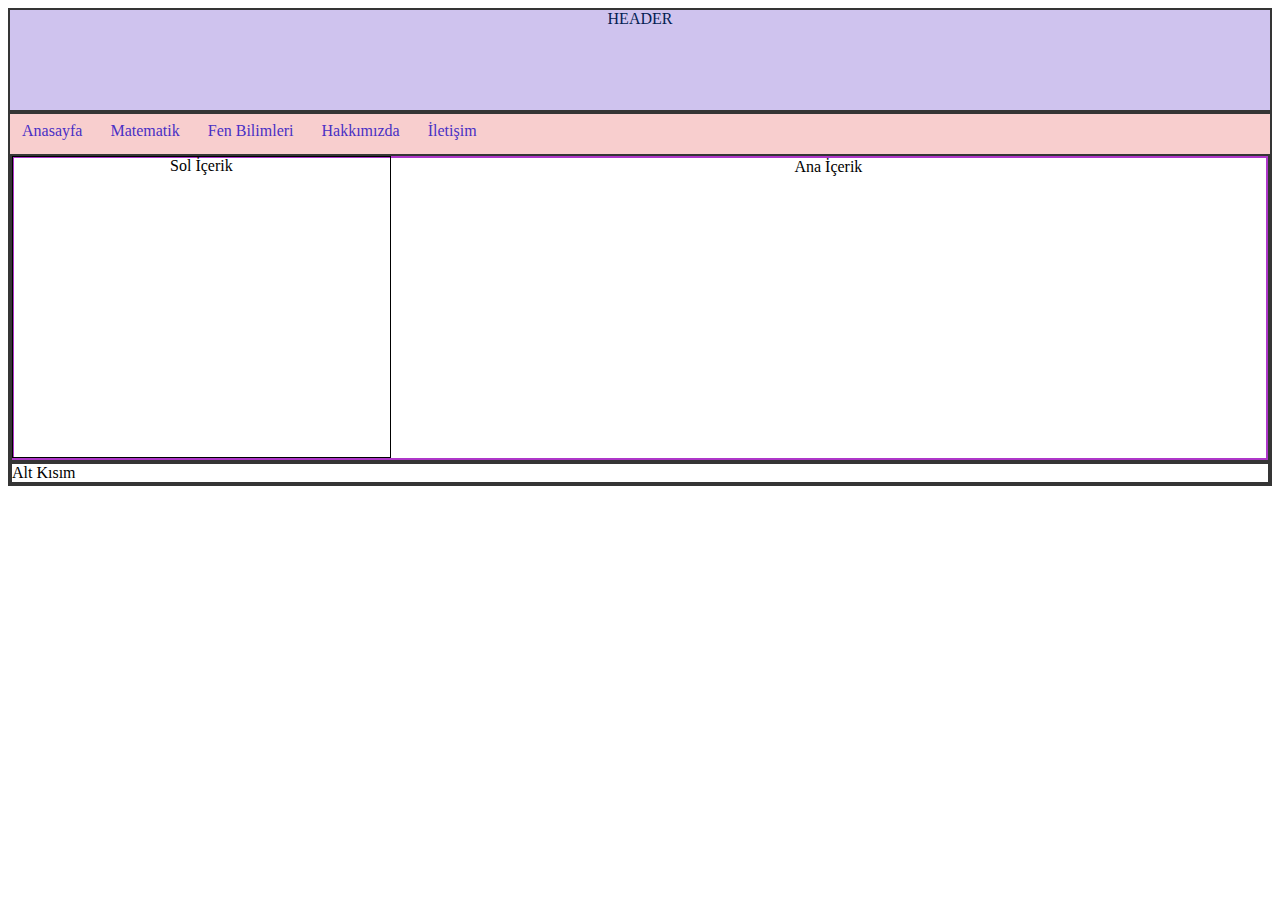
<file: index.html>
<!DOCTYPE html>
<html>

<head>
  <meta charset="utf-8">
  <meta name="viewport" content="width=device-width">
  <title> Ders İçerik </title>
  <link href="style.css" rel="stylesheet" type="text/css" />
</head>

<body>
  <div class="row">
    <div class="header">HEADER</div>
  </div>
  <div class="row">
    <div class="navbar">
      <a href="index.html" class="active">Anasayfa</a>
      <a href="math.html">Matematik</a>
      <a href="science.html">Fen Bilimleri</a>
      <a href="about.html">Hakkımızda</a>
      <a href="contact.html">İletişim</a>
    </div>
  <div class="row">
    <div class="leftside">Sol İçerik</div>
    <div class="main">Ana İçerik</div>
  </div>
  <div class="row">
    <div class="footer">
      Alt Kısım
    </div>
    
      
  <script src="script.js"></script>
</body>

</html>
</file>
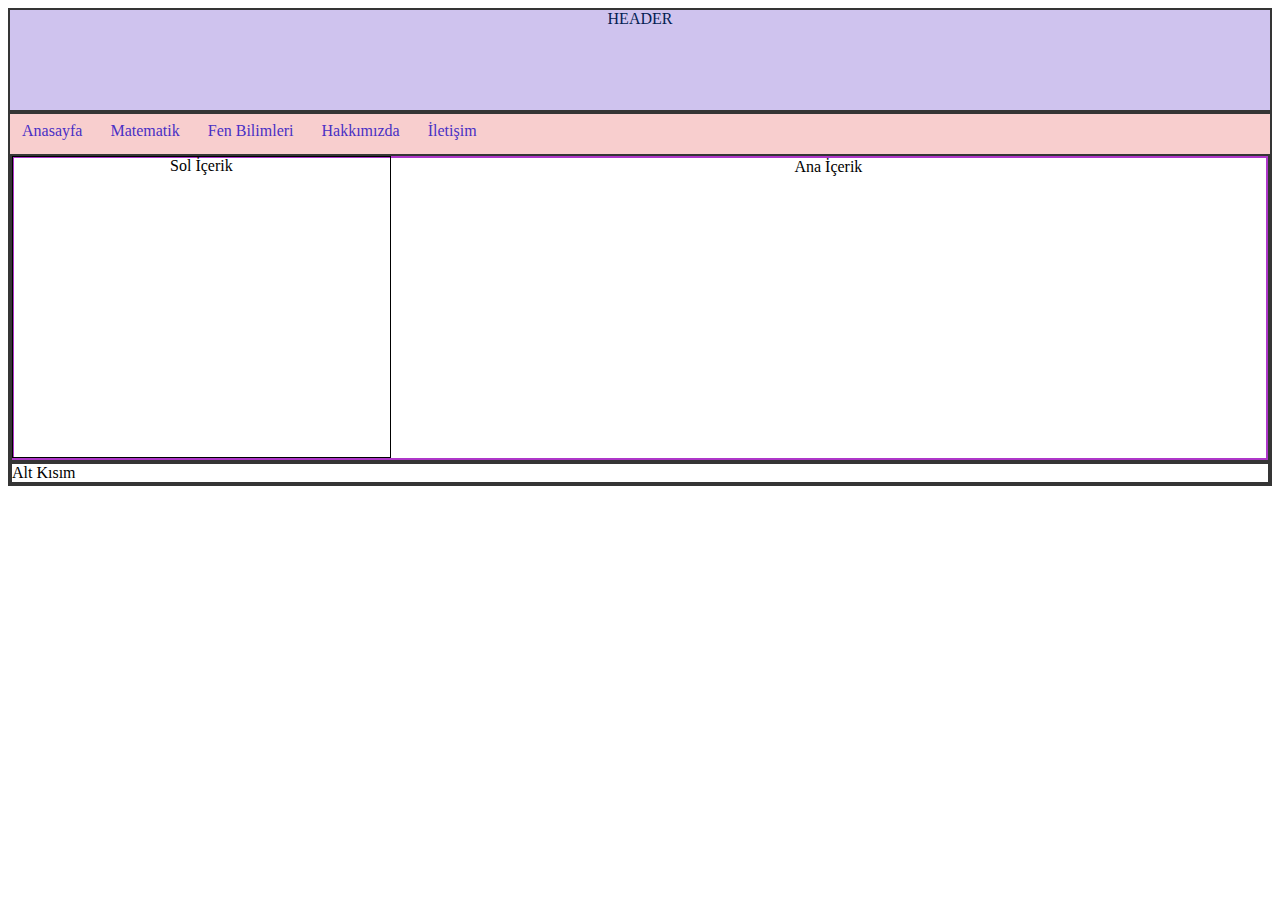
<file: about.html>
<!DOCTYPE html>
<html>

<head>
  <meta charset="utf-8">
  <meta name="viewport" content="width=device-width">
  <title> Ders İçerik </title>
  <link href="style.css" rel="stylesheet" type="text/css" />
</head>

<body>
  <div class="row">
    <div class="header">HEADER</div>
  </div>
  <div class="row">
    <div class="navbar">
      <a href="index.html">Anasayfa</a>
      <a href="math.html">Matematik</a>
      <a href="science.html">Fen Bilimleri</a>
      <a href="about.html" class="active">Hakkımızda</a>
      <a href="contact.html">İletişim</a>
    </div>
  <div class="row">
    <div class="leftside">Sol İçerik</div>
    <div class="main">Ana İçerik</div>
  </div>
  <div class="row">
    <div class="footer">
      Alt Kısım
    </div>
    
      
  <script src="script.js"></script>
</body>

</html>
</file>
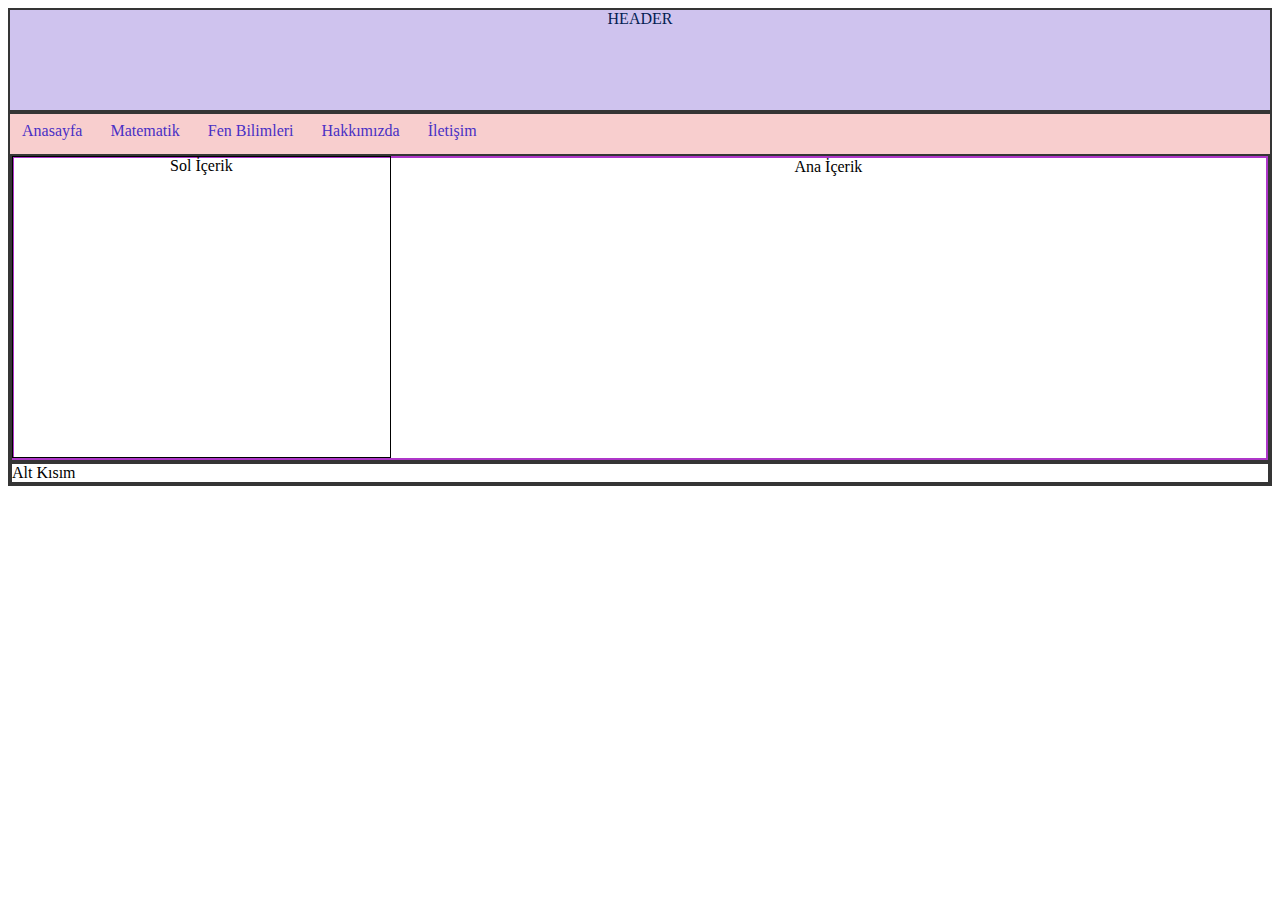
<file: contact.html>
<!DOCTYPE html>
<html>

<head>
  <meta charset="utf-8">
  <meta name="viewport" content="width=device-width">
  <title> Ders İçerik </title>
  <link href="style.css" rel="stylesheet" type="text/css" />
</head>

<body>
  <div class="row">
    <div class="header">HEADER</div>
  </div>
  <div class="row">
    <div class="navbar">
      <a href="index.html">Anasayfa</a>
      <a href="math.html">Matematik</a>
      <a href="science.html">Fen Bilimleri</a>
      <a href="about.html">Hakkımızda</a>
      <a href="contact.html" class="active">İletişim</a>
    </div>
  <div class="row">
    <div class="leftside">Sol İçerik</div>
    <div class="main">Ana İçerik</div>
  </div>
  <div class="row">
    <div class="footer">
      Alt Kısım
    </div>
    
      
  <script src="script.js"></script>
</body>

</html>
</file>
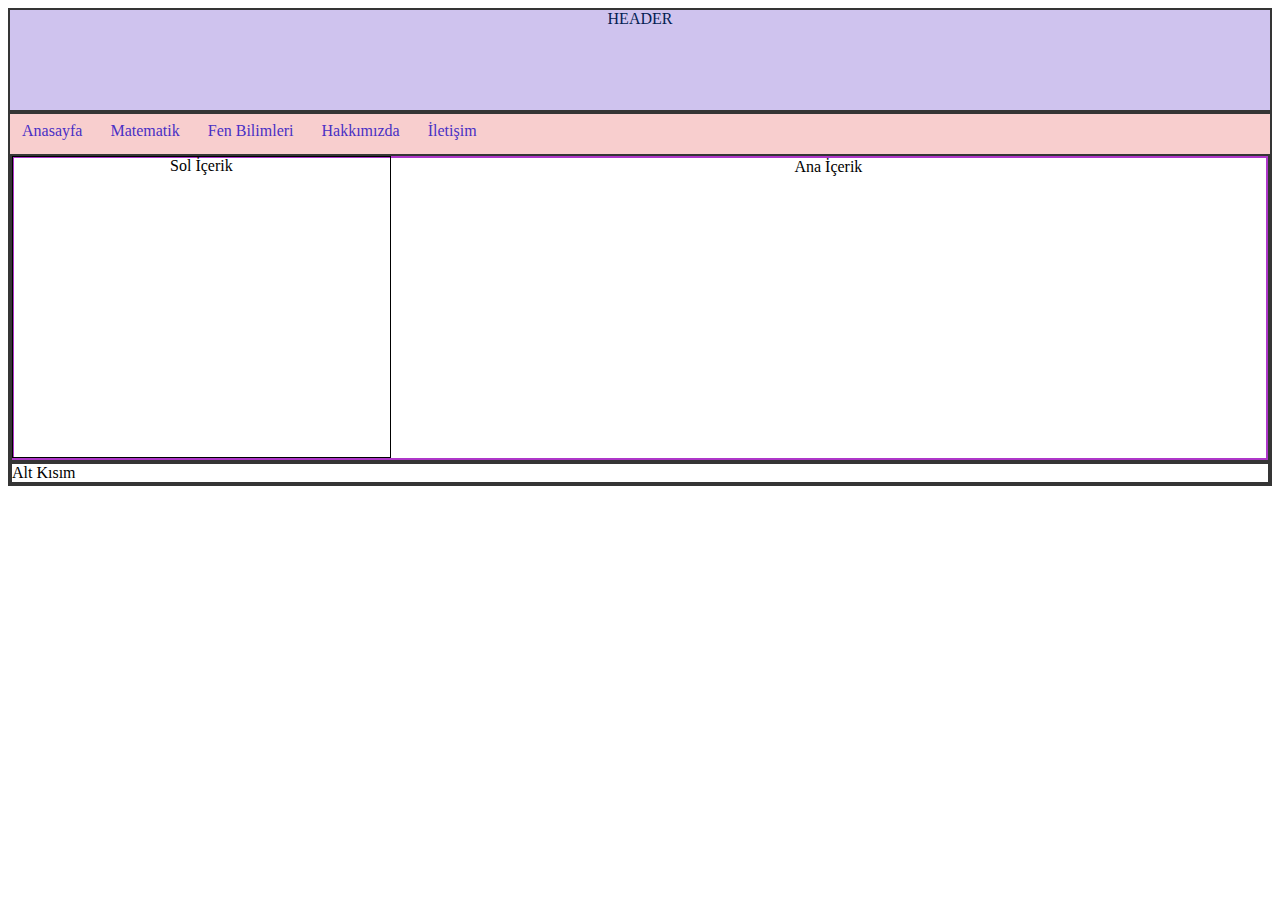
<file: math.html>
<!DOCTYPE html>
<html>

<head>
  <meta charset="utf-8">
  <meta name="viewport" content="width=device-width">
  <title> Ders İçerik </title>
  <link href="style.css" rel="stylesheet" type="text/css" />
</head>

<body>
  <div class="row">
    <div class="header">HEADER</div>
  </div>
  <div class="row">
    <div class="navbar">
      <a href="index.html">Anasayfa</a>
      <a href="math.html" class="active">Matematik</a>
      <a href="science.html">Fen Bilimleri</a>
      <a href="about.html">Hakkımızda</a>
      <a href="contact.html">İletişim</a>
    </div>
  <div class="row">
    <div class="leftside">Sol İçerik</div>
    <div class="main">Ana İçerik</div>
  </div>
  <div class="row">
    <div class="footer">
      Alt Kısım
    </div>
    
      
  <script src="script.js"></script>
</body>

</html>
</file>
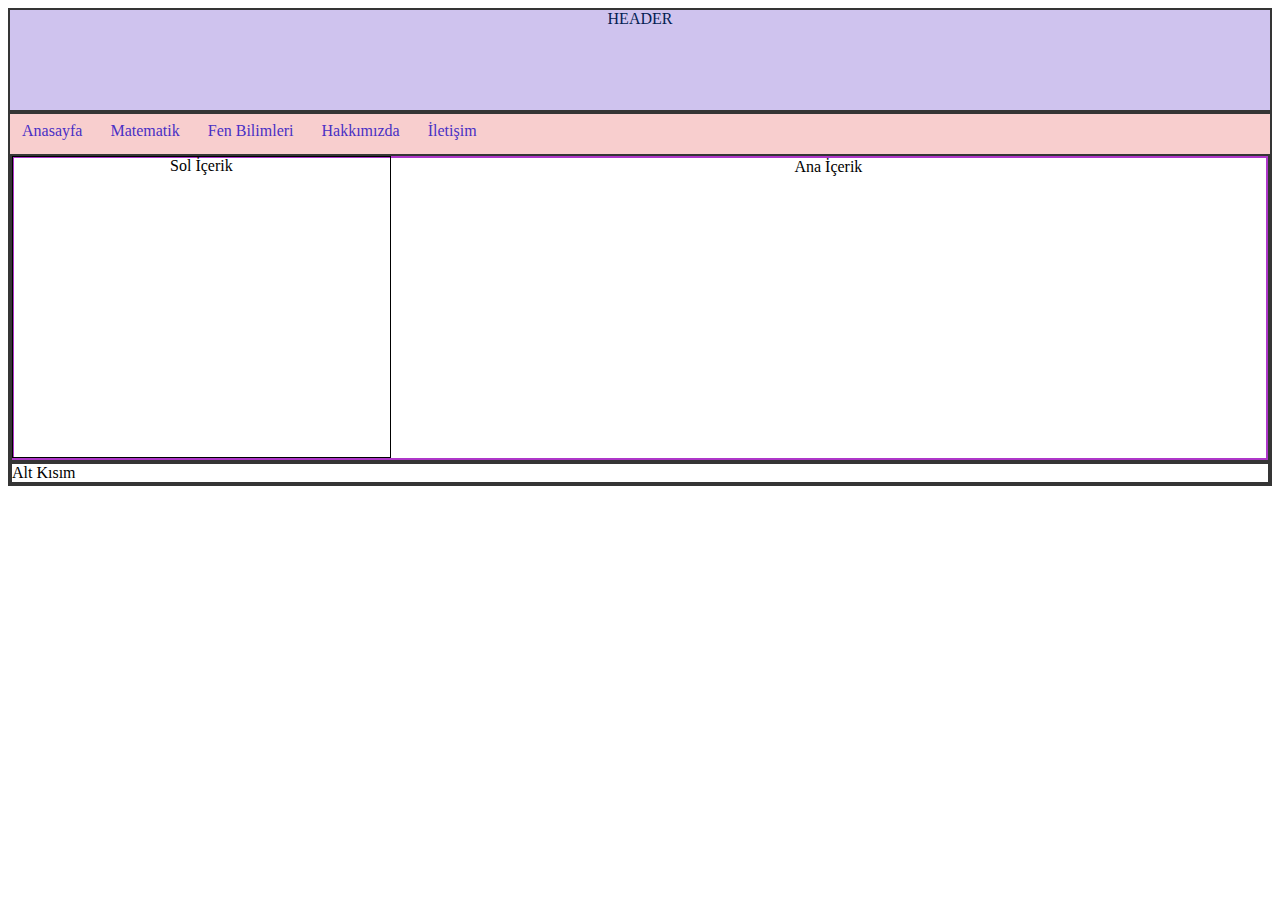
<file: science.html>
<!DOCTYPE html>
<html>

<head>
  <meta charset="utf-8">
  <meta name="viewport" content="width=device-width">
  <title> Ders İçerik </title>
  <link href="style.css" rel="stylesheet" type="text/css" />
</head>

<body>
  <div class="row">
    <div class="header">HEADER</div>
  </div>
  <div class="row">
    <div class="navbar">
      <a href="index.html">Anasayfa</a>
      <a href="math.html">Matematik</a>
      <a href="science.html" class="active">Fen Bilimleri</a>
      <a href="about.html">Hakkımızda</a>
      <a href="contact.html">İletişim</a>
    </div>
  <div class="row">
    <div class="leftside">Sol İçerik</div>
    <div class="main">Ana İçerik</div>
  </div>
  <div class="row">
    <div class="footer">
      Alt Kısım
    </div>
    
      
  <script src="script.js"></script>
</body>

</html>
</file>
<file: style.css>
* {
   border:box-sizing;
}

.row {
  border-style:solid;
  border-width:2px;
  border-color:#030303cc;
}

.header {
  background-color:#cfc3ee;
  color:#041e53;
  height:100px;
  text-align:center;
}

.navbar {
  background-color:#f8cece;
  height:40px;
}

.navbar a{
  color:#4930c5;
  text-decoration:none;
  display:inline-block;
  padding:8px 12px;
}

.navbar a:hover {
  background-color:#cddaf4;
  color:#990505;
  opacity:0.7;
}

.leftside {
  float:left;
  text-align:center;
  width:30%;
  min-height:300px;
  border:1px solid #000;
}

.main { 
  float:center;
  width:calc(40%-4px);
  min-height:300px;
  border:2px solid #ae36c9;
  text-align:center;
  
}
</file>
